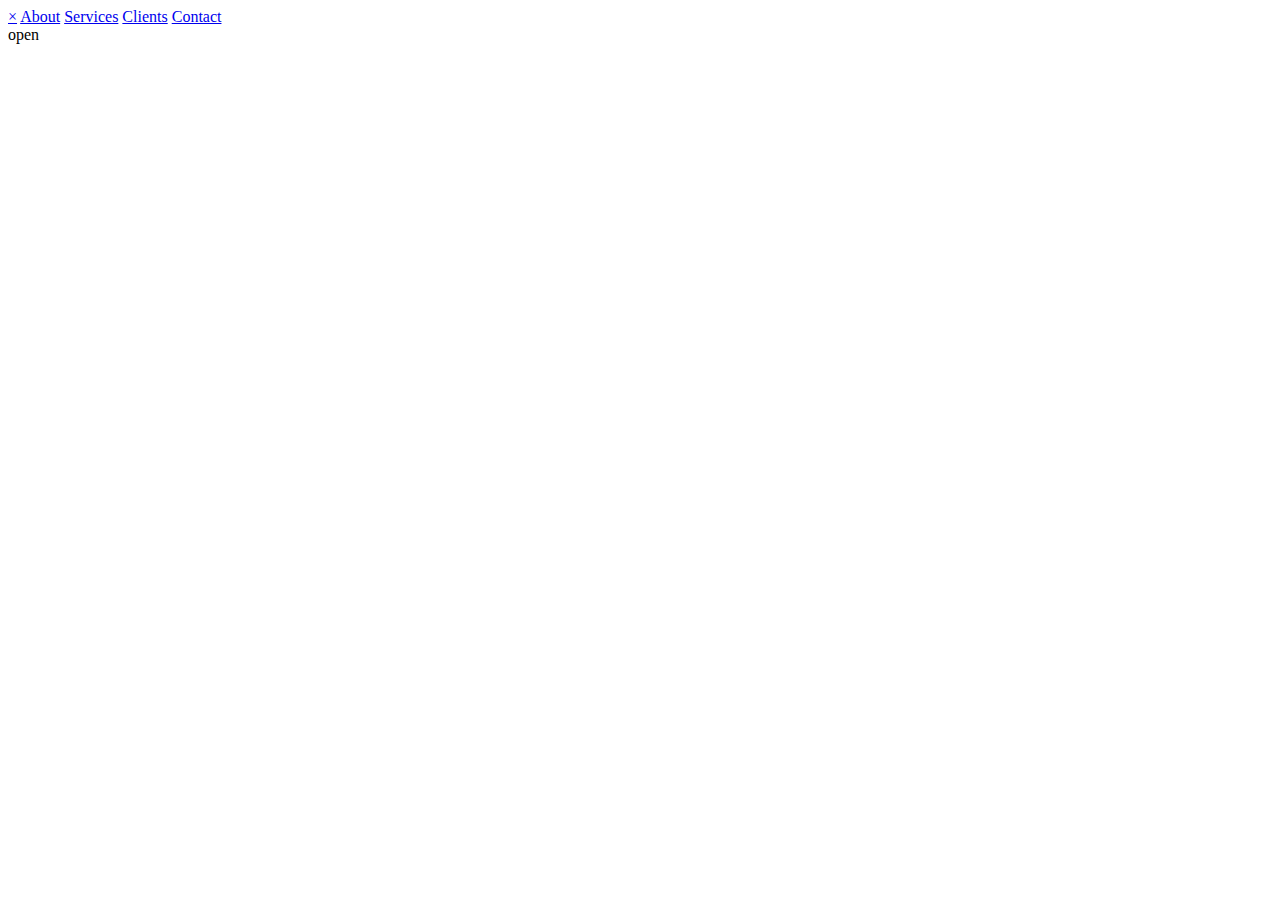
<file: trials.html>
<!DOCTYPE html>
<html lang="en">
<head>
    <meta charset="UTF-8">
    <meta http-equiv="X-UA-Compatible" content="IE=edge">
    <meta name="viewport" content="width=device-width, initial-scale=1.0">
    <title>Document</title>
</head>
<body>
    <div id="main">
        <div id="mySidenav" class="sidenav">
            <a href="javascript:void(0)" class="closebtn" onclick="closeNav()">&times;</a>
            <a href="#">About</a>
            <a href="#">Services</a>
            <a href="#">Clients</a>
            <a href="#">Contact</a>
          </div>
          
          <!-- Use any element to open the sidenav -->
          <span onclick="openNav()">open</span>
      </div>
</body>
</html>
</file>
